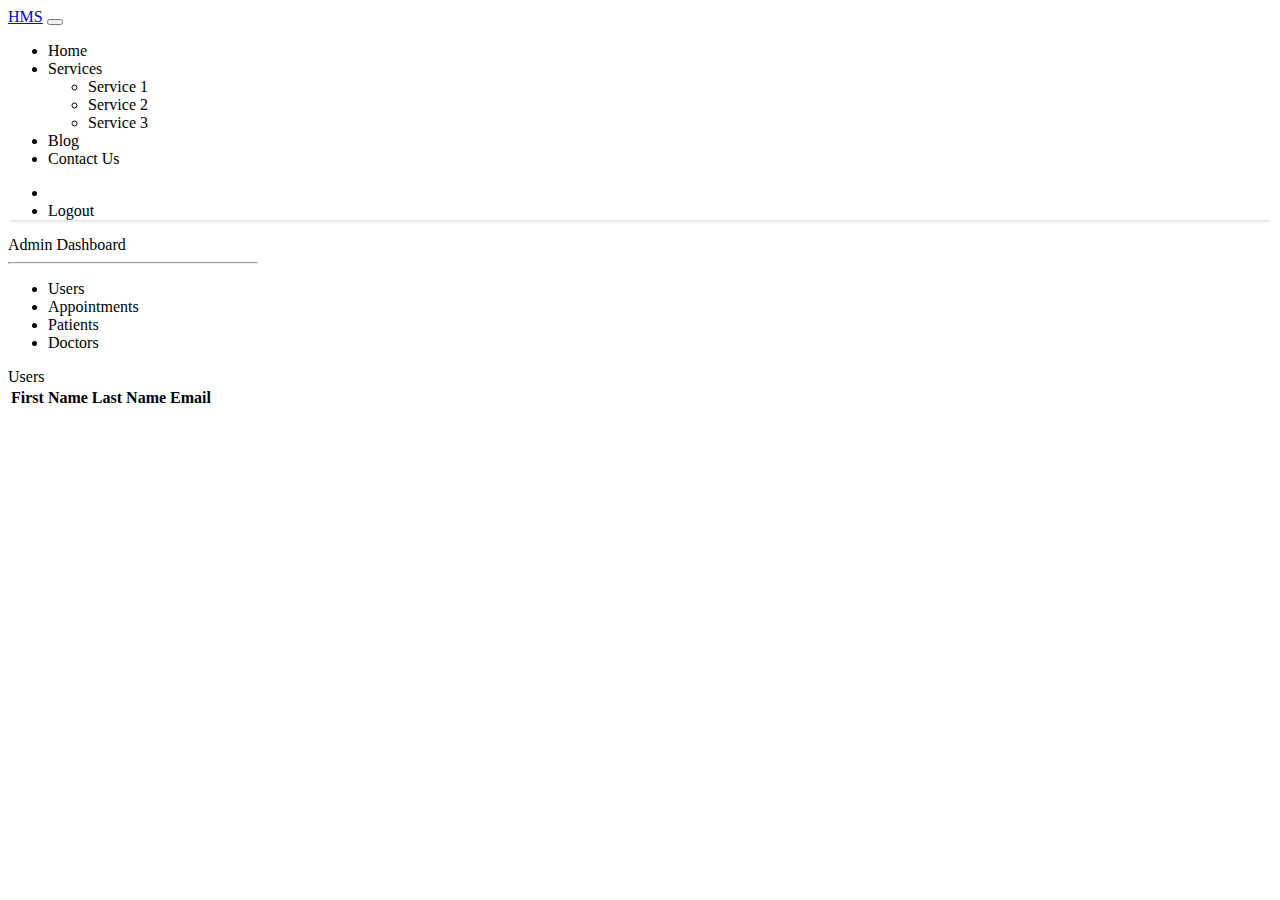
<file: src/main/resources/templates/doctors.html>
<!DOCTYPE html>
<html lang="en" xmlns:th="https://www.thymeleaf.org" xmlns:sec="https://www.thymeleaf.org/thymeleaf-extras-springsecurity5"></html>
    <head>
        <meta charset="UTF-8">
        <title>Healthcare Management System</title>
        <link href="https://cdn.jsdelivr.net/npm/bootstrap@5.0.2/dist/css/bootstrap.min.css"
        rel="stylesheet"
        integrity="sha384-EVSTQN3/azprG1Anm3QDgpJLIm9Nao0Yz1ztcQTwFspd3yD65VohhpuuCOmLASjC"
        crossorigin="anonymous">
        <link href="../static/css/styles.css" th:href="@{css/styles.css}"rel="stylesheet">
    </head>
    <body>
        <nav class="nav-custom navbar navbar-expand-lg navbar-light bg-light mb-5 p-2">
            <div class="container-fluid">
            <a class="navbar-brand" href="#">HMS</a>
            <button class="navbar-toggler" type="button" data-toggle="collapse" data-target="#navbarSupportedContent" aria-controls="navbarSupportedContent" aria-expanded="false" aria-label="Toggle navigation">
                <span class="navbar-toggler-icon"></span>
            </button>
            <div class="collapse navbar-collapse" id="navbarSupportedContent">
                <ul class="navbar-nav me-auto mb-2 mb-lg-0">
                    <!-- left -->
                    <li class="nav-item">
                      <a class="nav-link active text-primary" aria-current="page" th:href="@{/}">Home</a>
                    </li>
                    <li class="nav-item dropdown">
                      <a class="nav-link dropdown-toggle text-primary" th:href="@{/}"  id="servicesDropdown" role="button" data-bs-toggle="dropdown" aria-expanded="false" aria-current="page">Services</a>
                      <ul class="dropdown-menu" aria-labelledby="servicesDropdown">
                        <li><a class="dropdown-item" th:href="@{/}">Service 1</a></li>
                        <li><a class="dropdown-item" th:href="@{/}">Service 2</a></li>
                        <li><a class="dropdown-item" th:href="@{/}">Service 3</a></li>
                      </ul>
                    </li>
                     <li class="nav-item">
                      <a class="nav-link text-primary" aria-current="page" th:href="@{/}">Blog</a>
                    </li>
                    <li class="nav-item">
                      <a class="nav-link text-primary" aria-current="page" th:href="@{/}">Contact Us</a>
                    </li>
                </ul>
                <ul class="navbar-nav mb-2 mb-lg-0">
                    <!-- right -->
                    <li class="nav-item">
                            <span class="nav-link" th:text = "${currentUser.firstName}"></span>
                    </li>
                    <li class="nav-item">
                        <a class="nav-link active text-danger" aria-current="page" th:href="@{/logout}">Logout</a>
                    </li>
                </ul>
            </div>
        </div>
        </nav>

<div class="container-fluid d-flex">
        <!-- Admin Dashboard -->
        <div class="dashboard d-flex flex-column flex-shrink-0 p-3 bg-light">
            <a th:href="@{/}" class="d-flex align-items-center mb-3 mb-md-0 me-md-auto link-dark text-decoration-none">
                <span class="fs-4">Admin Dashboard</span>
            </a>
            <hr>
            <ul class="nav nav-pills flex-column mb-auto">
                <li class="nav-item">
                    <a th:href="@{/users}" class="nav-link link-dark" aria-current="page">
                        <!--<svg>
        
                        </svg> -->
                        Users
                    </a>
                    
                </li>
                <li>
                    <a th:href="@{/}" class="nav-link link-dark" aria-current="page">
                        <!--<svg>
        
                        </svg> -->
                        Appointments
                    </a>
                    
                </li>
                <li>
                    <a th:href="@{/patients}" class="nav-link link-dark" aria-current="page">
                       <!--<svg>
        
                        </svg> -->
                        Patients
                    </a>
                    
                </li>
                <li>
                    <a th:href="@{/}" class="nav-link active" aria-current="page">
                       <!--<svg>
        
                        </svg> -->
                        Doctors
                    </a>
                    
                </li>
            </ul>
        </div>
        
        <!-- Users Table -->
        <div class ="container flex-grow-1">
            <div class="row">
                <div class="col-md-10">
                    <span class="fs-3">Users</span>
                    <table class="table table-hover">
                    <thead>
                        <tr>
                            <th>First Name</th>
                            <th>Last Name</th>
                            <th>Email</th>
                        </tr>
                    </thead>
                    <tbody>
                        <tr th:each = "user : ${users}">
                            <td th:text = "${user.firstName}"></td>
                            <td th:text = "${user.lastName}"></td>
                            <td th:text = "${user.email}"></td>
                        </tr>
                    </tbody>
                    </table>    
                </div>
            </div>
        </div>
</div>
    </body>
</html>
</file>
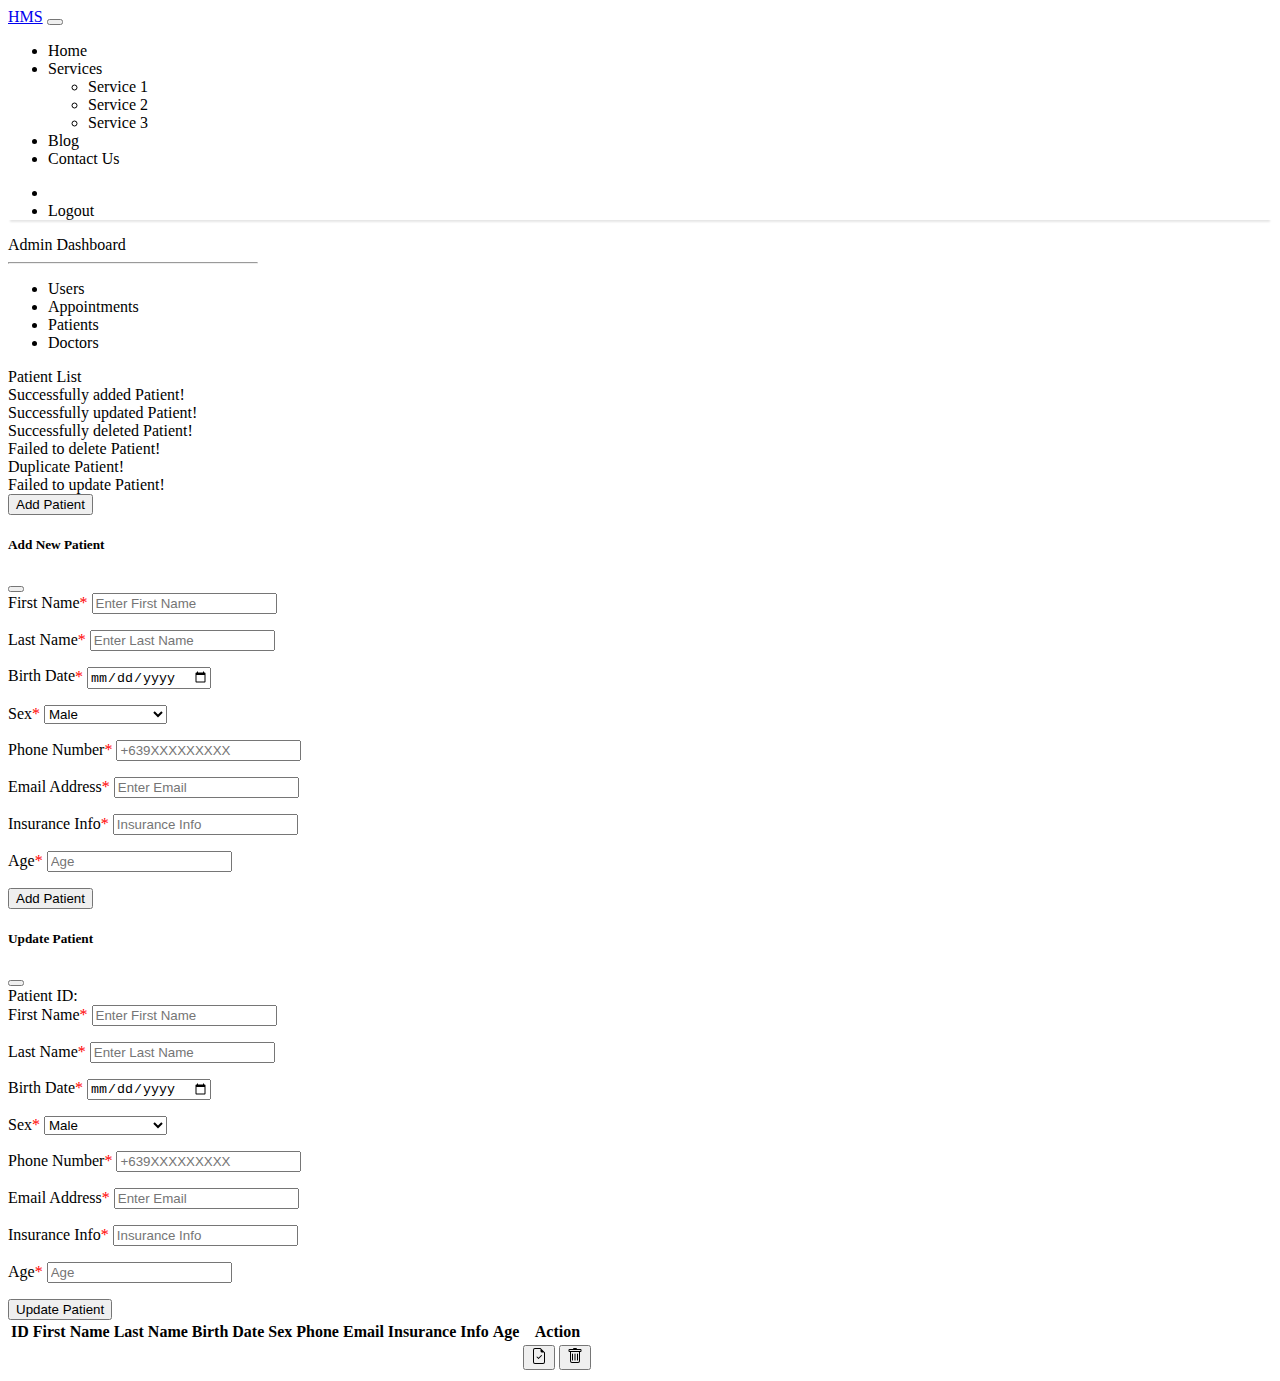
<file: src/main/resources/templates/patients.html>
<!DOCTYPE html>
<html lang="en" xmlns:th="https://www.thymeleaf.org" xmlns:sec="https://www.thymeleaf.org/thymeleaf-extras-springsecurity5"></html>
    <head>
        <meta charset="UTF-8">
        <meta name="_csrf" th:content="${_csrf.token}">
        <meta name="_csrf_header" th:content="${_csrf.headerName}">
        <title>Healthcare Management System</title>
        <link href="https://cdn.jsdelivr.net/npm/bootstrap@5.0.2/dist/css/bootstrap.min.css"
        rel="stylesheet"
        integrity="sha384-EVSTQN3/azprG1Anm3QDgpJLIm9Nao0Yz1ztcQTwFspd3yD65VohhpuuCOmLASjC"
        crossorigin="anonymous">
        <link href="../static/css/styles.css" th:href="@{css/styles.css}"rel="stylesheet">
        <script src="https://code.jquery.com/jquery-3.2.1.slim.min.js"></script>
        <script src="https://cdnjs.cloudflare.com/ajax/libs/popper.js/1.12.9/umd/popper.min.js"></script>
        <script src="https://maxcdn.bootstrapcdn.com/bootstrap/4.0.0/js/bootstrap.min.js"></script>
    </head>
    <body>
        <nav class="nav-custom navbar navbar-expand-lg navbar-light bg-light mb-5 p-2">
            <div class="container-fluid">
            <a class="navbar-brand" href="#">HMS</a>
            <button class="navbar-toggler" type="button" data-toggle="collapse" data-target="#navbarSupportedContent" aria-controls="navbarSupportedContent" aria-expanded="false" aria-label="Toggle navigation">
                <span class="navbar-toggler-icon"></span>
            </button>
            <div class="collapse navbar-collapse" id="navbarSupportedContent">
                <ul class="navbar-nav me-auto mb-2 mb-lg-0">
                    <!-- left -->
                    <li class="nav-item">
                      <a class="nav-link active text-primary" aria-current="page" th:href="@{/}">Home</a>
                    </li>
                    <li class="nav-item dropdown">
                      <a class="nav-link dropdown-toggle text-primary" th:href="@{/}"  id="servicesDropdown" role="button" data-bs-toggle="dropdown" aria-expanded="false" aria-current="page">Services</a>
                      <ul class="dropdown-menu" aria-labelledby="servicesDropdown">
                        <li><a class="dropdown-item" th:href="@{/}">Service 1</a></li>
                        <li><a class="dropdown-item" th:href="@{/}">Service 2</a></li>
                        <li><a class="dropdown-item" th:href="@{/}">Service 3</a></li>
                      </ul>
                    </li>
                     <li class="nav-item">
                      <a class="nav-link text-primary" aria-current="page" th:href="@{/}">Blog</a>
                    </li>
                    <li class="nav-item">
                      <a class="nav-link text-primary" aria-current="page" th:href="@{/}">Contact Us</a>
                    </li>
                </ul>
                <ul class="navbar-nav mb-2 mb-lg-0">
                    <!-- right -->
                    <li class="nav-item">
                            <span class="nav-link" th:text = "${currentUser.firstName}"></span>
                    </li>
                    <li class="nav-item">
                        <a class="nav-link active text-danger" aria-current="page" th:href="@{/logout}">Logout</a>
                    </li>
                </ul>
            </div>
        </div>
        </nav>

<div class="container-fluid d-flex">
        <!-- Admin Dashboard -->
        <div class="dashboard d-flex flex-column flex-shrink-0 p-3 bg-light">
            <a th:href="@{/}" class="d-flex align-items-center mb-3 mb-md-0 me-md-auto link-dark text-decoration-none">
                <span class="fs-4">Admin Dashboard</span>
            </a>
            <hr>
            <ul class="nav nav-pills flex-column mb-auto">
                <li class="nav-item">
                    <a th:href="@{/users}" class="nav-link link-dark" aria-current="page">
                        <!--<svg>
        
                        </svg> -->
                        Users
                    </a>
                    
                </li>
                <li>
                    <a th:href="@{/}" class="nav-link link-dark" aria-current="page">
                        <!--<svg>
        
                        </svg> -->
                        Appointments
                    </a>
                    
                </li>
                <li>
                    <a th:href="@{/patients}" class="nav-link active" aria-current="page">
                       <!--<svg>
        
                        </svg> -->
                        Patients
                    </a>
                    
                </li>
                <li>
                    <a th:href="@{/}" class="nav-link link-dark" aria-current="page">
                       <!--<svg>
        
                        </svg> -->
                        Doctors
                    </a>
                    
                </li>
            </ul>
        </div>

        
        <div class ="container flex-grow-1">
            <div class="row col-md-10">
                <span class="fs-3">Patient List</span>
            </div>
            <div th:if="${param.success}">
                <div class="alert alert-success">
                    Successfully added Patient!
                </div>
            </div>
            <div th:if="${param.update_success}">
                <div class="alert alert-success">
                    Successfully updated Patient!
                </div>
            </div>  
            <div th:if="${param.delete_success}">
                <div class="alert alert-success">
                    Successfully deleted Patient!
                </div>
            </div>
            <div th:if="${param.delete_failure}">
                <div class="alert alert-danger">
                    Failed to delete Patient!
                </div>
            </div>
            <div th:if="${param.failure}">
                <div class="alert alert-danger">
                    Duplicate Patient!
                </div>
            </div>
            <div th:if="${param.update_failure}">
                <div class="alert alert-danger">
                    Failed to update Patient!
                </div>
            </div>
               
                <!-- Button trigger for add patient modal-->
                <button type="button" class="btn btn-primary" data-toggle="modal" data-target="#addPatientModal">Add Patient</button>

                <!-- modal for add patient -->
                 <div class="modal fade" id="addPatientModal" tabindex="-1" role="dialog" aria-labelledby="addPatientModal" aria-hidden="true">
                    <div class="modal-dialog modal-dialog-centered d-flex justify-content-center">
                        <div class="modal-content w-75">
                            <div class="modal-header">
                                <h5 class="modal-title" id="addPatientModal">Add New Patient</h5>
                                <button type="button" class="btn-close" data-dismiss="modal" aria-label="Close">
                                </button>
                            </div>

                            <div class="modal-body p-4">
                                <form th:action = "@{/patients/save}" th:object="${addPatient}" method="post">
                                    <div class="form-group mb-3">
                                        <label class="label-required form-label">First Name</label>
                                        <input th:field="*{first_name}" type="text" class="form-control" name="first_name" id="first_name" placeholder="Enter First Name" required/>
                                        <p th:errors = "*{first_name}" class="text-danger"
                                        th:if="${#fields.hasErrors('first_name')}"></p>
                                    </div>
                                    <div class="form-group mb-3">
                                        <label class="label-required form-label">Last Name</label>
                                        <input th:field="*{last_name}" type="text" class="form-control" name="last_name" id="last_name" placeholder="Enter Last Name" required/>
                                        <p th:errors = "*{last_name}" class="text-danger"
                                        th:if="${#fields.hasErrors('last_name')}"></p>
                                    </div>
                                    <div class="form-group mb-3">
                                        <label class="label-required form-label">Birth Date</label>
                                        <input th:field="*{birth_date}" type="date" class="form-control" name="birth_date" id="birth_date" required/>
                                        <p th:errors = "*{birth_date}" class="text-danger"
                                        th:if="${#fields.hasErrors('birth_date')}"></p>
                                    </div>
                                    <div class="form-group mb-3">
                                        <label class="label-required form-label">Sex</label>
                                        <select th:field="*{sex}" class="form-control" name="sex" id="sex" required>
                                                <option value="male">Male</option>
                                                <option value="female">Female</option>
                                                <option value="others">Others</option>
                                                <option value="na">Prefer not to Say</option>
                                        </select>
                                        <p th:errors = "*{sex}" class="text-danger"
                                        th:if="${#fields.hasErrors('sex')}"></p>
                                    </div>
                                    <div class="form-group mb-3">
                                        <label class="label-required form-label">Phone Number</label>
                                        <input th:field="*{phone}" type="tel" pattern="^(09|\+639)\d{9}$" class="form-control" name="phone" id="phone" placeholder="+639XXXXXXXXX" maxlength="13"/>
                                        <p th:errors = "*{birth_date}" class="text-danger"
                                        th:if="${#fields.hasErrors('phone')}"></p>
                                    </div>
                                    <div class="form-group mb-3">
                                        <label class="label-required form-label">Email Address</label>
                                        <input th:field="*{email}" type="email" class="form-control" name="email" id="email" aria-describedby="emailHelp" placeholder="Enter Email" required/>
                                        <p th:errors = "*{email}" class="text-danger"
                                        th:if="${#fields.hasErrors('email')}"></p>
                                    </div>
                                    <div class="form-group mb-3">
                                        <label class="label-required form-label">Insurance Info</label>
                                        <input th:field="*{insurance_info}" type="text" class="form-control" name="insurance_info" id="insurance_info" placeholder="Insurance Info" required/>
                                        <p th:errors = "*{insurance_info}" class="text-danger"
                                        th:if="${#fields.hasErrors('insurance_info')}"></p>
                                    </div>
                                    <div class="form-group mb-3">
                                        <label class="label-required form-label">Age</label>
                                        <input th:field="*{age}" type="number" class="form-control" name="age" id="age" placeholder="Age" required/>
                                        <p th:errors = "*{age}" class="text-danger"
                                        th:if="${#fields.hasErrors('age')}"></p>
                                    </div>
                                    
                                    <div class="form-group">
                                        <button type="submit" id="submit" class="btn btn-primary">Add Patient</button>
                                    </div>
                                </form>
                            </div>
                        </div>

                    </div>
                 </div>

                 <!-- modal for update patient --> 
                 <div class="modal fade" id="updatePatientModal" tabindex="-1" role="dialog" aria-labelledby="updatePatientModal" aria-hidden="true">
                    <div class="modal-dialog modal-dialog-centered d-flex justify-content-center">
                        <div class="modal-content w-75">
                            <div class="modal-header">
                                <h5 class="modal-title" id="updatePatientModal">Update Patient</h5>
                                <button type="button" class="btn-close" data-dismiss="modal" aria-label="Close">
                                </button>
                            </div>

                            <div class="modal-body p-4">
                                <form id="updatePatientForm" onsubmit="submitEditForm(event)"  th:object = "${editPatient}" method="post">
                                    <input type="hidden" th:name="${_csrf.parameterName}" th:value="${_csrf.token}"/>
                                    <div class="form-group mb-3">
                                      <label class="form-label">Patient ID: <span id="patientIdSpan"></span></label> 
                                    </div>
                                    <div class="form-group mb-3">
                                        <label class="label-required form-label">First Name</label>
                                        <input th:field="*{first_name}" type="text" class="form-control" name="first_name" id="first_name" placeholder="Enter First Name" required/>
                                        <p th:errors = "*{first_name}" class="text-danger"
                                        th:if="${#fields.hasErrors('first_name')}"></p>
                                    </div>
                                    <div class="form-group mb-3">
                                        <label class="label-required form-label">Last Name</label>
                                        <input th:field="*{last_name}" type="text" class="form-control" name="last_name" id="last_name" placeholder="Enter Last Name" required/>
                                        <p th:errors = "*{last_name}" class="text-danger"
                                        th:if="${#fields.hasErrors('last_name')}"></p>
                                    </div>
                                    <div class="form-group mb-3">
                                        <label class="label-required form-label">Birth Date</label>
                                        <input th:field="*{birth_date}" type="date" class="form-control" name="birth_date" id="birth_date" required/>
                                        <p th:errors = "*{birth_date}" class="text-danger"
                                        th:if="${#fields.hasErrors('birth_date')}"></p>
                                    </div>
                                    <div class="form-group mb-3">
                                        <label class="label-required form-label">Sex</label>
                                        <select th:field="*{sex}" class="form-control" name="sex" id="sex" required>
                                                <option value="male">Male</option>
                                                <option value="female">Female</option>
                                                <option value="others">Others</option>
                                                <option value="na">Prefer not to Say</option>
                                        </select>
                                        <p th:errors = "*{sex}" class="text-danger"
                                        th:if="${#fields.hasErrors('sex')}"></p>
                                    </div>
                                    <div class="form-group mb-3">
                                        <label class="label-required form-label">Phone Number</label>
                                        <input th:field="*{phone}" type="tel" pattern="^(09|\+639)\d{9}$" class="form-control" name="phone" id="phone" placeholder="+639XXXXXXXXX" maxlength="13"/>
                                        <p th:errors = "*{phone}" class="text-danger"
                                        th:if="${#fields.hasErrors('phone')}"></p>
                                    </div>
                                    <div class="form-group mb-3">
                                        <label class="label-required form-label">Email Address</label>
                                        <input th:field="*{email}" type="email" class="form-control" name="email" id="email" aria-describedby="emailHelp" placeholder="Enter Email" required/>
                                        <p th:errors = "*{email}" class="text-danger"
                                        th:if="${#fields.hasErrors('email')}"></p>
                                    </div>
                                    <div class="form-group mb-3">
                                        <label class="label-required form-label">Insurance Info</label>
                                        <input th:field="*{insurance_info}" type="text" class="form-control" name="insurance_info" id="insurance_info" placeholder="Insurance Info" required/>
                                        <p th:errors = "*{insurance_info}" class="text-danger"
                                        th:if="${#fields.hasErrors('insurance_info')}"></p>
                                    </div>
                                    <div class="form-group mb-3">
                                        <label class="label-required form-label">Age</label>
                                        <input th:field="*{age}" type="number" class="form-control" name="age" id="age" placeholder="Age" required/>
                                        <p th:errors = "*{age}" class="text-danger"
                                        th:if="${#fields.hasErrors('age')}"></p>
                                    </div>
                                    
                                    <div class="form-group">
                                        <button type="submit" id="submitButton" class="btn btn-primary">Update Patient</button>
                                    </div>
                                </form>
                            </div>
                        </div>

                    </div>
                 </div>
 
            <!-- Patients Table -->
            <table class="table table-hover">
                <thead>
                    <tr>
                        <th>ID</th>
                        <th>First Name</th>
                        <th>Last Name</th>
                        <th>Birth Date</th>
                        <th>Sex</th>
                        <th>Phone</th>
                        <th>Email</th>
                        <th>Insurance Info</th>
                        <th>Age</th>
                        <th>Action</th>
                    </tr>
                </thead>
                <tbody>
                    <tr th:each = "patient : ${patients}">
                        <td th:text = "${patient.patient_id}"></td>
                        <td th:text = "${patient.first_name}"></td>
                        <td th:text = "${patient.last_name}"></td>
                        <td th:text = "${patient.birth_date}"></td>
                        <td th:text = "${patient.sex}"></td>
                        <td th:text = "${patient.phone}"></td>
                        <td th:text = "${patient.email}"></td>
                        <td th:text = "${patient.insurance_info}"></td>
                        <td th:text = "${patient.age}"></td>
                        <td>

                            <button className='btn btn-info' th:onclick="'updatePatient('+ ${patient.patient_id} + ');'">
                            <svg xmlns="http://www.w3.org/2000/svg" width="16" height="16" fill="currentColor" className="bi bi-file-earmark-check" viewBox="0 0 16 16">
                                <path d="M10.854 7.854a.5.5 0 0 0-.708-.708L7.5 9.793 6.354 8.646a.5.5 0 1 0-.708.708l1.5 1.5a.5.5 0 0 0 .708 0z"/>
                                <path d="M14 14V4.5L9.5 0H4a2 2 0 0 0-2 2v12a2 2 0 0 0 2 2h8a2 2 0 0 0 2-2M9.5 3A1.5 1.5 0 0 0 11 4.5h2V14a1 1 0 0 1-1 1H4a1 1 0 0 1-1-1V2a1 1 0 0 1 1-1h5.5z"/>
                            </svg>
                            
                            </button>
                            <button  className='btn btn-danger' th:onclick="'deletePatient('+ ${patient.patient_id} + ');'">
                            <svg xmlns="http://www.w3.org/2000/svg" width="16" height="16" fill="currentColor" className="bi bi-trash" viewBox="0 0 16 16">
                                <path d="M5.5 5.5A.5.5 0 0 1 6 6v6a.5.5 0 0 1-1 0V6a.5.5 0 0 1 .5-.5m2.5 0a.5.5 0 0 1 .5.5v6a.5.5 0 0 1-1 0V6a.5.5 0 0 1 .5-.5m3 .5a.5.5 0 0 0-1 0v6a.5.5 0 0 0 1 0z"/>
                                <path d="M14.5 3a1 1 0 0 1-1 1H13v9a2 2 0 0 1-2 2H5a2 2 0 0 1-2-2V4h-.5a1 1 0 0 1-1-1V2a1 1 0 0 1 1-1H6a1 1 0 0 1 1-1h2a1 1 0 0 1 1 1h3.5a1 1 0 0 1 1 1zM4.118 4 4 4.059V13a1 1 0 0 0 1 1h6a1 1 0 0 0 1-1V4.059L11.882 4zM2.5 3h11V2h-11z"/>
                            </svg>
                            </button>
                        </td>
                    </tr>
                </tbody>
            </table>
        </div>
</div>
    </body>


<script th:inline="javascript">

    function deletePatient(patientId){
        if(confirm('Are you sure you want to delete this patient?')){
            fetch('/patients/delete/' + patientId, {
                method: 'DELETE',
                headers: {
                    'X-CSRF-TOKEN': token
                }
            })
            .then(response =>{
                if(response.ok){
                    window.location.href = '/patients?delete_success';
                }else{
                    window.location.href = '/patients?delete_failure';
                }
            }).catch(error => {
                console.error('Error', error);
            })
        }
    }

    function updatePatient(patientId){
        fetch('/patients/' + patientId)
            .then(response => response.json())
            .then(data => {
                const form = document.getElementById('updatePatientForm');
                form.elements['first_name'].value = data.first_name;
                form.elements['last_name'].value = data.last_name;
                form.elements['birth_date'].value = data.birth_date; 
                form.elements['sex'].value = data.sex;
                form.elements['phone'].value = data.phone;
                form.elements['email'].value = data.email;
                form.elements['insurance_info'].value = data.insurance_info;
                form.elements['age'].value = data.age;

                document.getElementById('patientIdSpan').textContent = `${patientId}`;
                form.setAttribute('data-patient-id', patientId);


                $('#updatePatientModal').modal('show');
            })
            .catch(error => console.error('Error', error));
        }

    function submitEditForm(event){
        event.preventDefault();
        const form = document.getElementById('updatePatientForm');
        const patientIdSpan = document.getElementById('patientIdSpan');
        const patientId = patientIdSpan.textContent.trim();

        // Set form action attribute dynamically
        form.setAttribute('action', `/patients/update/${patientId}`);

        form.submit();
    }

    
    
</script>
</file>
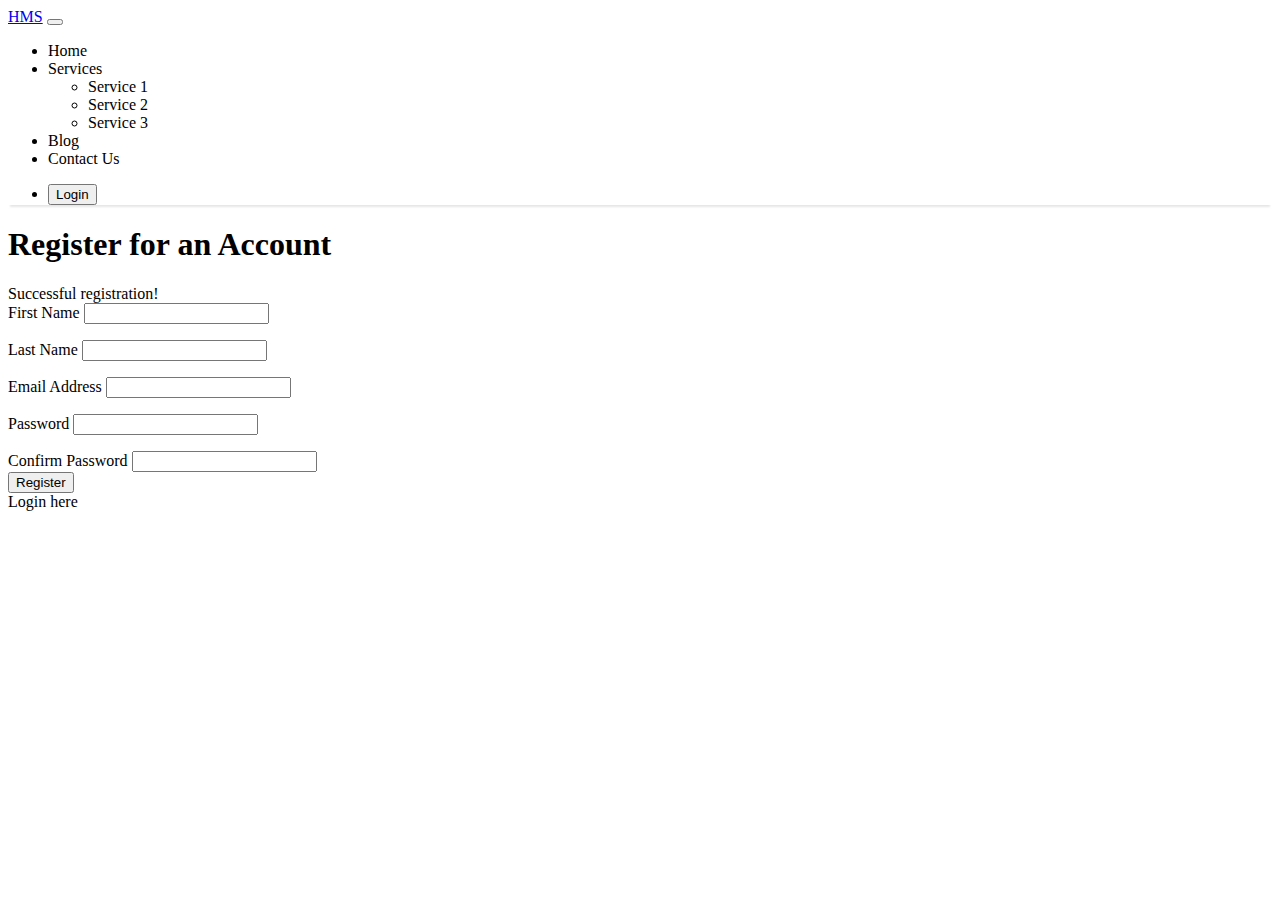
<file: src/main/resources/templates/register.html>
<!DOCTYPE html>
<html lang="en" xmlns:th="https://www.thymeleaf.org">

<head>
    <meta charset="UTF-8">
    <title>Healthcare Management System</title>
    <link href="https://cdn.jsdelivr.net/npm/bootstrap@5.0.2/dist/css/bootstrap.min.css"
    rel="stylesheet"
    integrity="sha384-EVSTQN3/azprG1Anm3QDgpJLIm9Nao0Yz1ztcQTwFspd3yD65VohhpuuCOmLASjC"
    crossorigin="anonymous">
    <link href="../static/css/styles.css" th:href="@{css/styles.css}"rel="stylesheet">
</head>
<body>
    <nav class="nav-custom navbar navbar-expand-lg navbar-light bg-light mb-5 p-2">
        <div class="container-fluid">
        <a class="navbar-brand" href="#">HMS</a>
        <button class="navbar-toggler" type="button" data-toggle="collapse" data-target="#navbarSupportedContent" aria-controls="navbarSupportedContent" aria-expanded="false" aria-label="Toggle navigation">
            <span class="navbar-toggler-icon"></span>
        </button>
        <div class="collapse navbar-collapse" id="navbarSupportedContent">
            <ul class="navbar-nav me-auto mb-2 mb-lg-0">
                <!-- left -->
                <li class="nav-item">
                  <a class="nav-link active text-primary" aria-current="page" th:href="@{/}">Home</a>
                </li>
                <li class="nav-item dropdown">
                  <a class="nav-link dropdown-toggle text-primary" th:href="@{/}"  id="servicesDropdown" role="button" data-bs-toggle="dropdown" aria-expanded="false" aria-current="page">Services</a>
                  <ul class="dropdown-menu" aria-labelledby="servicesDropdown">
                    <li><a class="dropdown-item" th:href="@{/}">Service 1</a></li>
                    <li><a class="dropdown-item" th:href="@{/}">Service 2</a></li>
                    <li><a class="dropdown-item" th:href="@{/}">Service 3</a></li>
                  </ul>
                </li>
                 <li class="nav-item">
                  <a class="nav-link text-primary" aria-current="page" th:href="@{/}">Blog</a>
                </li>
                <li class="nav-item">
                  <a class="nav-link text-primary" aria-current="page" th:href="@{/}">Contact Us</a>
                </li>
            </ul>
            <ul class="navbar-nav mb-2 mb-lg-0">
                <!-- right -->
                
                <li class="nav-item">
                  <button type="button" class="btn btn-outline-primary btn-sm"><a class="nav-link active text-primary text-dark" aria-current="page" th:href="@{/login}">Login</a> </button>
                </li>
                
            </ul>
        </div>
    </div>
    </nav>
    <div class="container">
        <div class="row col-md-8 offset-md-2">
        <div class = "card">
                <div class = "card-header">
                    <h1 class="text-center">Register for an Account</h1>
                </div>
        <div th:if="${param.success}">
            <div class="alert alert-success">
                Successful registration!
            </div>         
        </div>
    <div class = "card-body">
        <form th:action = "@{/register/save}" th:object="${user}" method="post">
            <div class="form-group mb-3">
                <label class="form-label">First Name</label>
                <input th:field="*{firstName}" type="text" class="form-control" name="firstName" id="firstName" placedholder="Enter First Name"/>
                <p th:errors = "*{firstName}" class="text-danger"
                th:if="${#fields.hasErrors('firstName')}"></p>
            </div>
            <div class="form-group mb-3">
                <label class="form-label">Last Name</label>
                <input th:field="*{lastName}" type="text" class="form-control" name="lastName" id="lastName" placedholder="Enter Last Name"/>
                <p th:errors = "*{lastName}" class="text-danger"
                th:if="${#fields.hasErrors('lastName')}"></p>
            </div>
            <div class="form-group mb-3">
                <label class="form-label">Email Address</label>
                <input th:field="*{email}" type="email" class="form-control" name="email" id="email" aria-describedby="emailHelp" placedholder="Enter Email"/>
                <p th:errors = "*{email}" class="text-danger"
                th:if="${#fields.hasErrors('email')}"></p>
            </div>
            <div class="form-group mb-3">
                <label class="form-label">Password</label>
                <input th:field="*{password}" type="password" class="form-control" name="password" id="password" placedholder="Enter Password" onkeyup='confirm_pass();'/>
                <p th:errors = "*{password}" class="text-danger"
                th:if="${#fields.hasErrors('password')}"></p>
            </div>
            <div class="form-group">
                <label for="inputPassword">Confirm Password</label>
                <input type="password" class="form-control" name="confirm_password" id="confirm_password" placedholder="Re-enter Password" onkeyup='confirm_pass();'/>
            </div>
            <span id="password_message"></span>
            <div class="form-group">
                <button type="submit" id="submit" class="btn btn-primary">Register</button>
                <br>
                <a th:href="@{/login}">Login here</a>
            </div>
        </form>
    </div>
</div>
</div>
</div>
</body>

<script>
    function confirm_pass(){
        if(document.getElementById('password').value == document.getElementById('confirm_password').value){
            document.getElementById('submit').disabled = false;
            document.getElementById('password_message').innerHTML = '';
        }else{
            document.getElementById('submit').disabled = true;
            document.getElementById('password_message').style.color = 'red';
            document.getElementById('password_message').innerHTML = 'Passwords do not match';
        }
    }
</script>
</file>
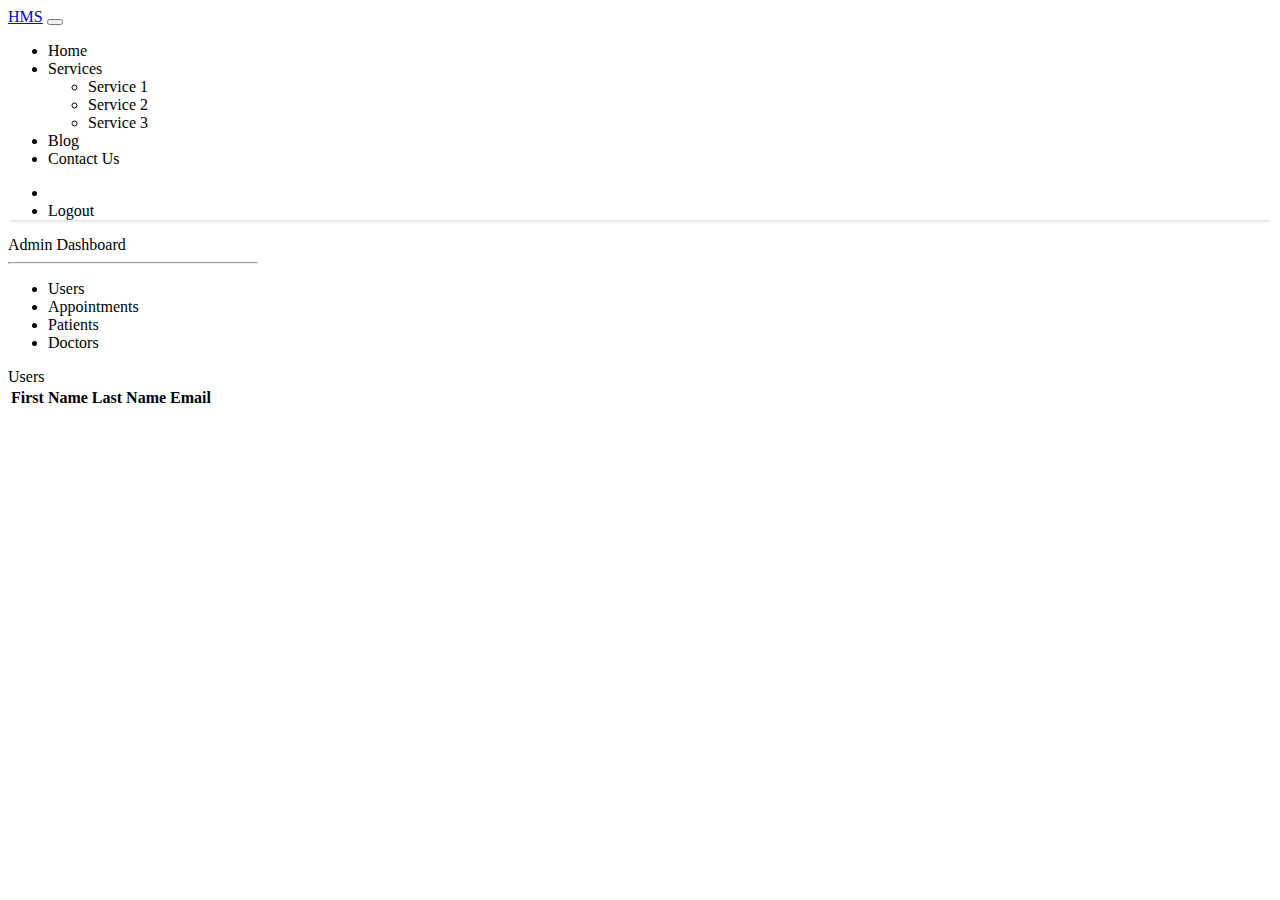
<file: src/main/resources/templates/users.html>
<!DOCTYPE html>
<html lang="en" xmlns:th="https://www.thymeleaf.org" xmlns:sec="https://www.thymeleaf.org/thymeleaf-extras-springsecurity5"></html>
    <head>
        <meta charset="UTF-8">
        <title>Healthcare Management System</title>
        <link href="https://cdn.jsdelivr.net/npm/bootstrap@5.0.2/dist/css/bootstrap.min.css"
        rel="stylesheet"
        integrity="sha384-EVSTQN3/azprG1Anm3QDgpJLIm9Nao0Yz1ztcQTwFspd3yD65VohhpuuCOmLASjC"
        crossorigin="anonymous">
        <link href="../static/css/styles.css" th:href="@{css/styles.css}"rel="stylesheet">
    </head>
    <body>
        <nav class="nav-custom navbar navbar-expand-lg navbar-light bg-light mb-5 p-2">
            <div class="container-fluid">
            <a class="navbar-brand" href="#">HMS</a>
            <button class="navbar-toggler" type="button" data-toggle="collapse" data-target="#navbarSupportedContent" aria-controls="navbarSupportedContent" aria-expanded="false" aria-label="Toggle navigation">
                <span class="navbar-toggler-icon"></span>
            </button>
            <div class="collapse navbar-collapse" id="navbarSupportedContent">
                <ul class="navbar-nav me-auto mb-2 mb-lg-0">
                    <!-- left -->
                    <li class="nav-item">
                      <a class="nav-link active text-primary" aria-current="page" th:href="@{/}">Home</a>
                    </li>
                    <li class="nav-item dropdown">
                      <a class="nav-link dropdown-toggle text-primary" th:href="@{/}"  id="servicesDropdown" role="button" data-bs-toggle="dropdown" aria-expanded="false" aria-current="page">Services</a>
                      <ul class="dropdown-menu" aria-labelledby="servicesDropdown">
                        <li><a class="dropdown-item" th:href="@{/}">Service 1</a></li>
                        <li><a class="dropdown-item" th:href="@{/}">Service 2</a></li>
                        <li><a class="dropdown-item" th:href="@{/}">Service 3</a></li>
                      </ul>
                    </li>
                     <li class="nav-item">
                      <a class="nav-link text-primary" aria-current="page" th:href="@{/}">Blog</a>
                    </li>
                    <li class="nav-item">
                      <a class="nav-link text-primary" aria-current="page" th:href="@{/}">Contact Us</a>
                    </li>
                </ul>
                <ul class="navbar-nav mb-2 mb-lg-0">
                    <!-- right -->
                    <li class="nav-item">
                            <span class="nav-link" th:text = "${currentUser.firstName}"></span>
                    </li>
                    <li class="nav-item">
                        <a class="nav-link active text-danger" aria-current="page" th:href="@{/logout}">Logout</a>
                    </li>
                </ul>
            </div>
        </div>
        </nav>

<div class="container-fluid d-flex">
        <!-- Admin Dashboard -->
        <div class="dashboard d-flex flex-column flex-shrink-0 p-3 bg-light">
            <a th:href="@{/}" class="d-flex align-items-center mb-3 mb-md-0 me-md-auto link-dark text-decoration-none">
                <span class="fs-4">Admin Dashboard</span>
            </a>
            <hr>
            <ul class="nav nav-pills flex-column mb-auto">
                <li class="nav-item">
                    <a th:href="@{/users}" class="nav-link active" aria-current="page">
                        <!--<svg>
        
                        </svg> -->
                        Users
                    </a>
                    
                </li>
                <li>
                    <a th:href="@{/}" class="nav-link link-dark" aria-current="page">
                        <!--<svg>
        
                        </svg> -->
                        Appointments
                    </a>
                    
                </li>
                <li>
                    <a th:href="@{/patients}" class="nav-link link-dark" aria-current="page">
                       <!--<svg>
        
                        </svg> -->
                        Patients
                    </a>
                    
                </li>
                <li>
                    <a th:href="@{/}" class="nav-link link-dark" aria-current="page">
                       <!--<svg>
        
                        </svg> -->
                        Doctors
                    </a>
                    
                </li>
            </ul>
        </div>
        
        <!-- Users Table -->
        <div class ="container flex-grow-1">
            <div class="row">
                <div class="col-md-10">
                    <span class="fs-3">Users</span>
                    <table class="table table-hover">
                    <thead>
                        <tr>
                            <th>First Name</th>
                            <th>Last Name</th>
                            <th>Email</th>
                        </tr>
                    </thead>
                    <tbody>
                        <tr th:each = "user : ${users}">
                            <td th:text = "${user.firstName}"></td>
                            <td th:text = "${user.lastName}"></td>
                            <td th:text = "${user.email}"></td>
                        </tr>
                    </tbody>
                    </table>    
                </div>
            </div>
        </div>
</div>
    </body>
</html>
</file>
